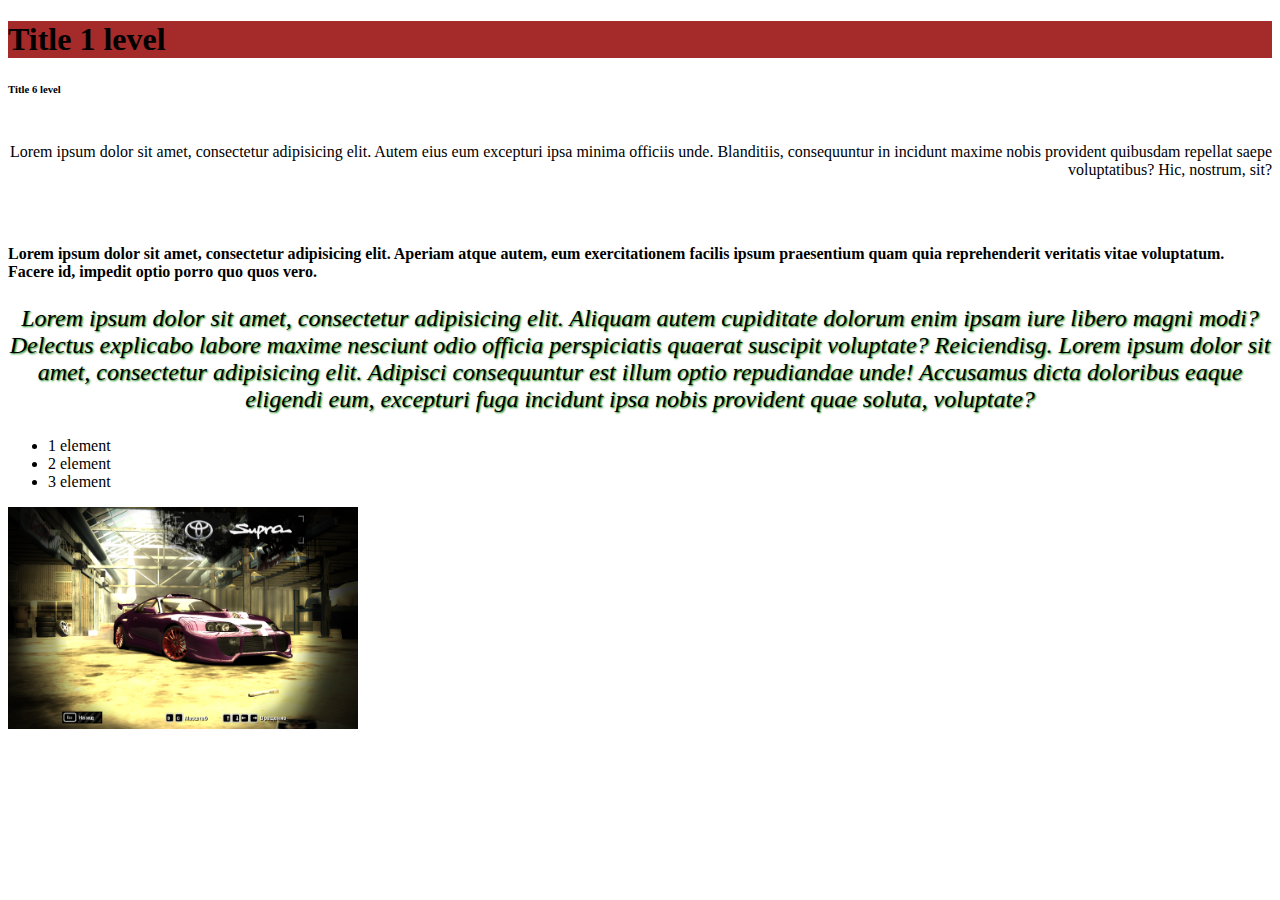
<file: main.html>
<!DOCTYPE html>
<html lang="en">
<head>
    <meta charset="UTF-8">
    <title>My project</title>
    <link rel="stylesheet" href="styles.css">
</head>
<body>
    <h1>Title 1 level</h1>
    <h6>Title 6 level</h6>
    <p class="first-paragraph">Lorem ipsum dolor sit amet, consectetur adipisicing elit. Autem eius eum excepturi ipsa minima officiis unde. Blanditiis, consequuntur in incidunt maxime nobis provident quibusdam repellat saepe voluptatibus? Hic, nostrum, sit?</p>
    <p class="second-paragraph">Lorem ipsum dolor sit amet, consectetur adipisicing elit. Aperiam atque autem, eum exercitationem facilis ipsum praesentium quam quia reprehenderit veritatis vitae voluptatum. Facere id, impedit optio porro quo quos vero.</p>
    <p class="third-paragraph">Lorem ipsum dolor sit amet, consectetur adipisicing elit. Aliquam autem cupiditate dolorum enim ipsam iure libero magni modi? Delectus explicabo labore maxime nesciunt odio officia perspiciatis quaerat suscipit voluptate? Reiciendisg. Lorem ipsum dolor sit amet, consectetur adipisicing elit. Adipisci consequuntur est illum optio repudiandae unde! Accusamus dicta doloribus eaque eligendi eum, excepturi fuga incidunt ipsa nobis provident quae soluta, voluptate?</p>
    <ul>
        <li>
            1 element
        </li>
        <li>
            2 element
        </li>
        <li>
            3 element
        </li>
    </ul>
    <img src="auto.png" width="350" height="222">
</body>
</html>
</file>
<file: styles.css>
h1{
    background: brown;
}

.first-paragraph{
    text-align: end;
    margin-top: 48px;

}
.second-paragraph{
    font-family: Century, serif;
    font-weight: bold;
    padding-top: 50px;
}
.third-paragraph{
    text-align: center;
    font-size: 24px;
    font-style: italic;
    text-shadow: 1px 1px 2px green;
}
</file>
